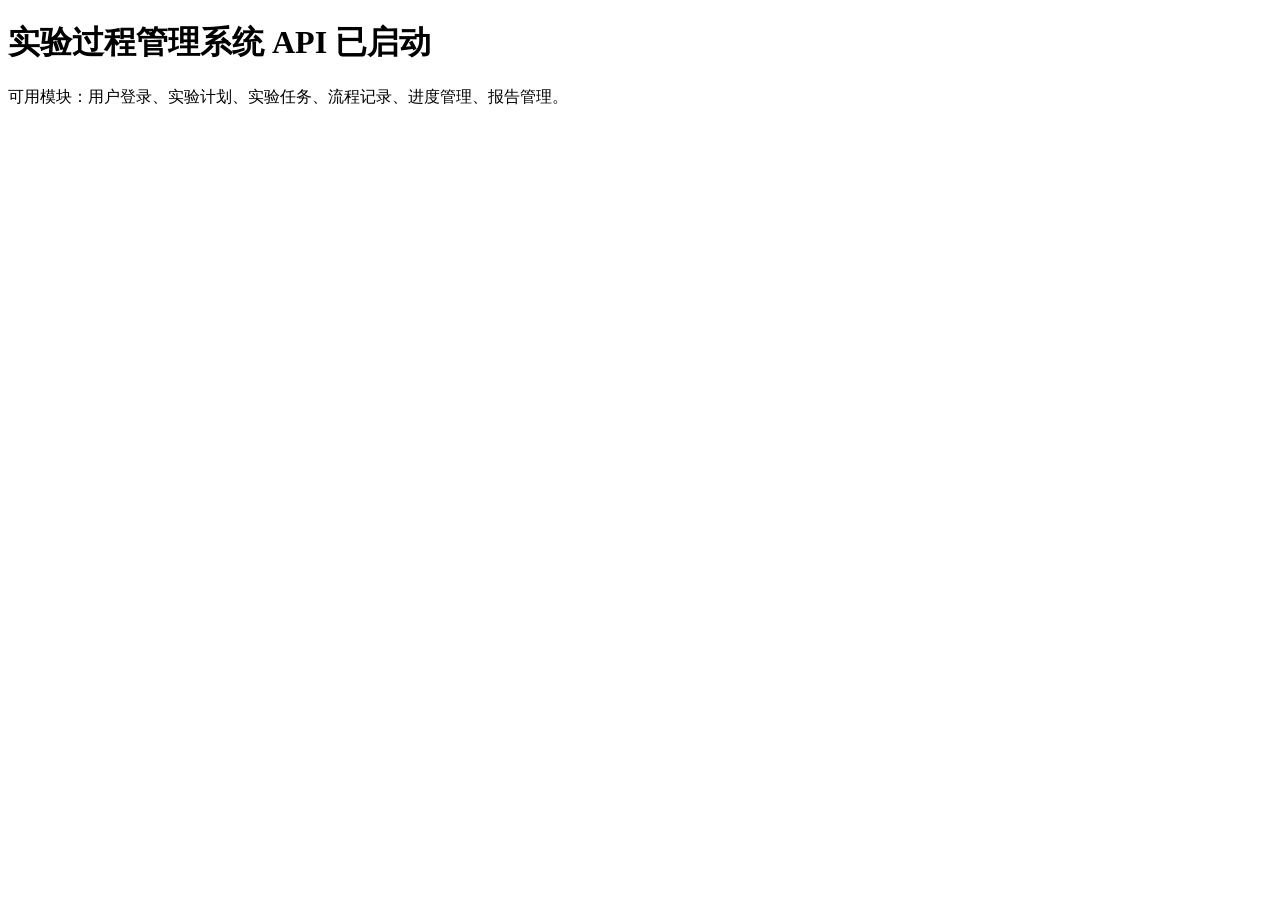
<file: 实验过程管理系统/app/templates/index.html>
<!doctype html>
<html lang="zh-CN">
  <head>
    <meta charset="UTF-8" />
    <title>实验过程管理系统</title>
  </head>
  <body>
    <h1>实验过程管理系统 API 已启动</h1>
    <p>可用模块：用户登录、实验计划、实验任务、流程记录、进度管理、报告管理。</p>
  </body>
</html>
</file>
